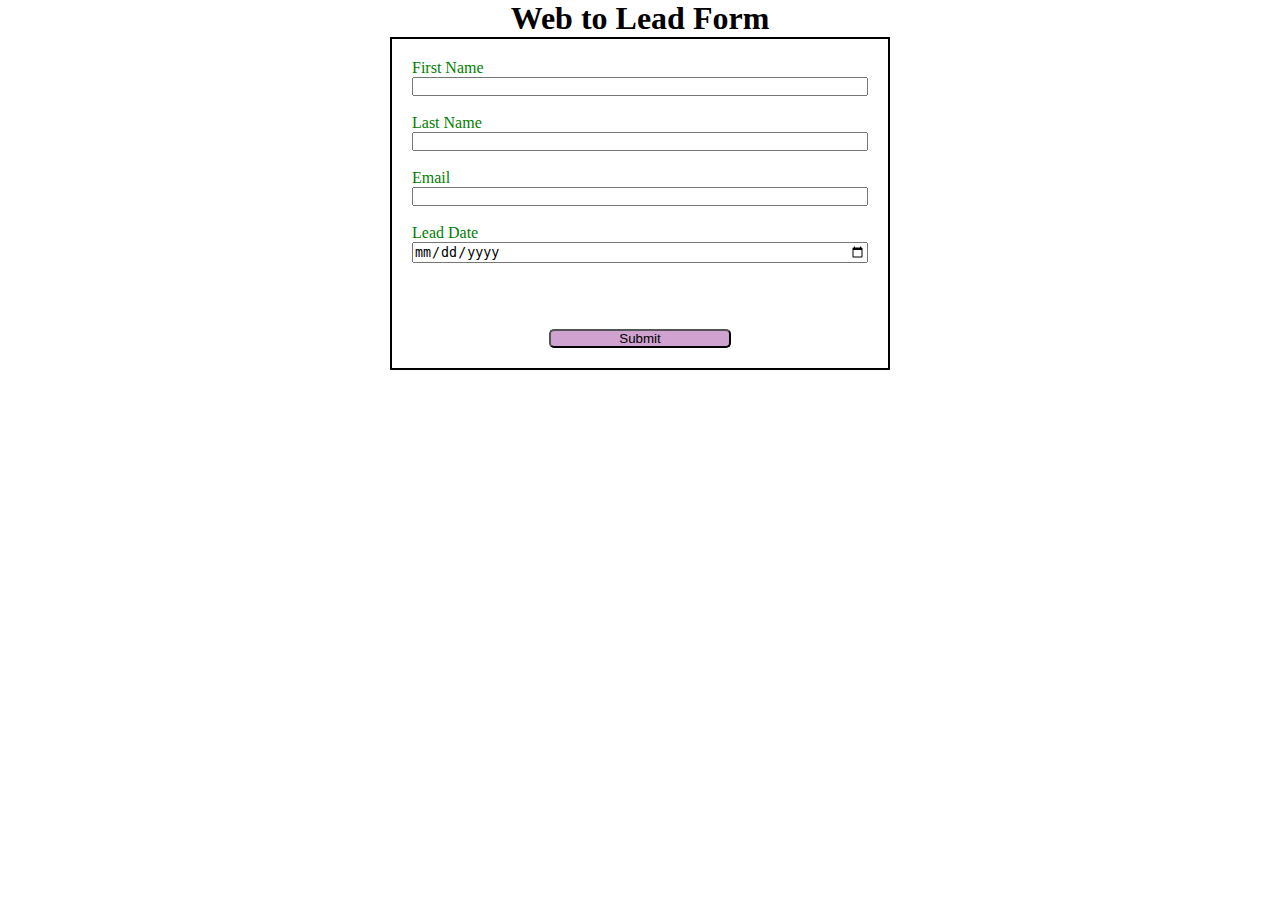
<file: index.html>
<!DOCTYPE html>
<html lang="en">

<head>
    <meta charset="UTF-8">
    <meta name="viewport" content="width=device-width, initial-scale=1.0">
    <title>Web to Lead Form</title>
    <link rel="stylesheet" href="style.css">
    <script src="https://www.google.com/recaptcha/api.js"></script>
    <script src="script.js"></script>
</head>

<body>
    <h1>Web to Lead Form</h1>
    <form action="https://webto.salesforce.com/servlet/servlet.WebToLead?encoding=UTF-8&orgId=00DdM000005UYIv"
        method="POST" onsubmit="submitHandler(event)">

        <input type=hidden name='captcha_settings'
            value='{"keyname":"ReCaptcha","fallback":"true","orgId":"00DdM000005UYIv","ts":""}'>
        <input type=hidden name="oid" value="00DdM000005UYIv">
        <input type=hidden name="retURL" value="https://amritraj789.github.io/Web-to-Lead-Demo/thanks.html">
        <input type=hidden name="Lead_Date__c" class="output-date">

        <label for="first_name">First Name</label><input id="first_name" maxlength="40" name="first_name" size="20"
            type="text" required /><br>

        <label for="last_name">Last Name</label><input id="last_name" maxlength="80" name="last_name" size="20"
            type="text" required /><br>

        <label for="email">Email</label><input id="email" maxlength="80" name="email" size="20" type="text"
            required /><br>

        <label for="lead_date">Lead Date</label>
        <input id="lead_date" type="date" class="input-date" required /><br>
        <!-- Lead Date:<span class="dateInput dateOnlyInput"><input id="00NdM00000Czn4W" name="00NdM00000Czn4W" size="12"
                type="text" /></span><br> -->
        <div class="g-recaptcha" data-callback="captchaSuccess" data-sitekey="6Lc_o8gqAAAAAC3fU34Dp3eWTFmG5ZK0xUv1U7bk">
        </div><br>
        <input type="submit" name="submit" class="submit">

    </form>
</body>

</html>
</file>
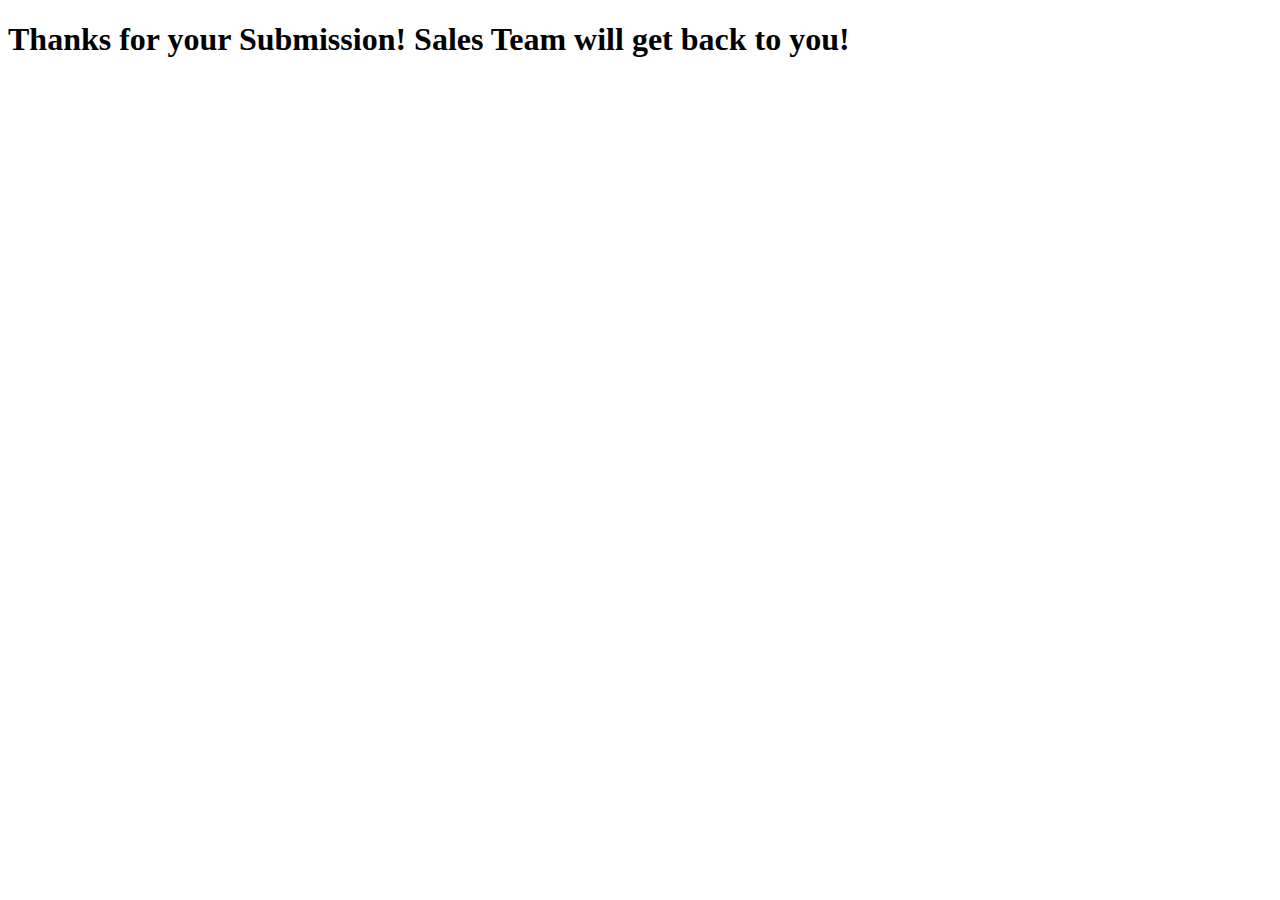
<file: thanks.html>
<!DOCTYPE html>
<html lang="en">

<head>
    <meta charset="UTF-8">
    <meta name="viewport" content="width=device-width, initial-scale=1.0">
    <title>Thank You</title>
</head>

<body>
    <h1>Thanks for your Submission! Sales Team will get back to you!</h1>
</body>

</html>
</file>
<file: style.css>
* {
  margin: 0;
  padding: 0;
  box-sizing: border-box;
}

h1 {
  text-align: center;
}

input,
label {
  display: block;
}

label {
  color: green;
}

input {
  width: 100%;
}

.submit {
  margin: 15px auto 0 auto;
  width: 40%;
  background-color: rgb(207, 162, 207);
  border-radius: 5px;
}

form {
  min-width: 300px;
  max-width: 500px;
  margin: auto;
  border: 2px solid black;
  padding: 20px;
}

.g-recaptcha {
  margin-top: 15px;
  display: flex;
  justify-content: center;
}
</file>
